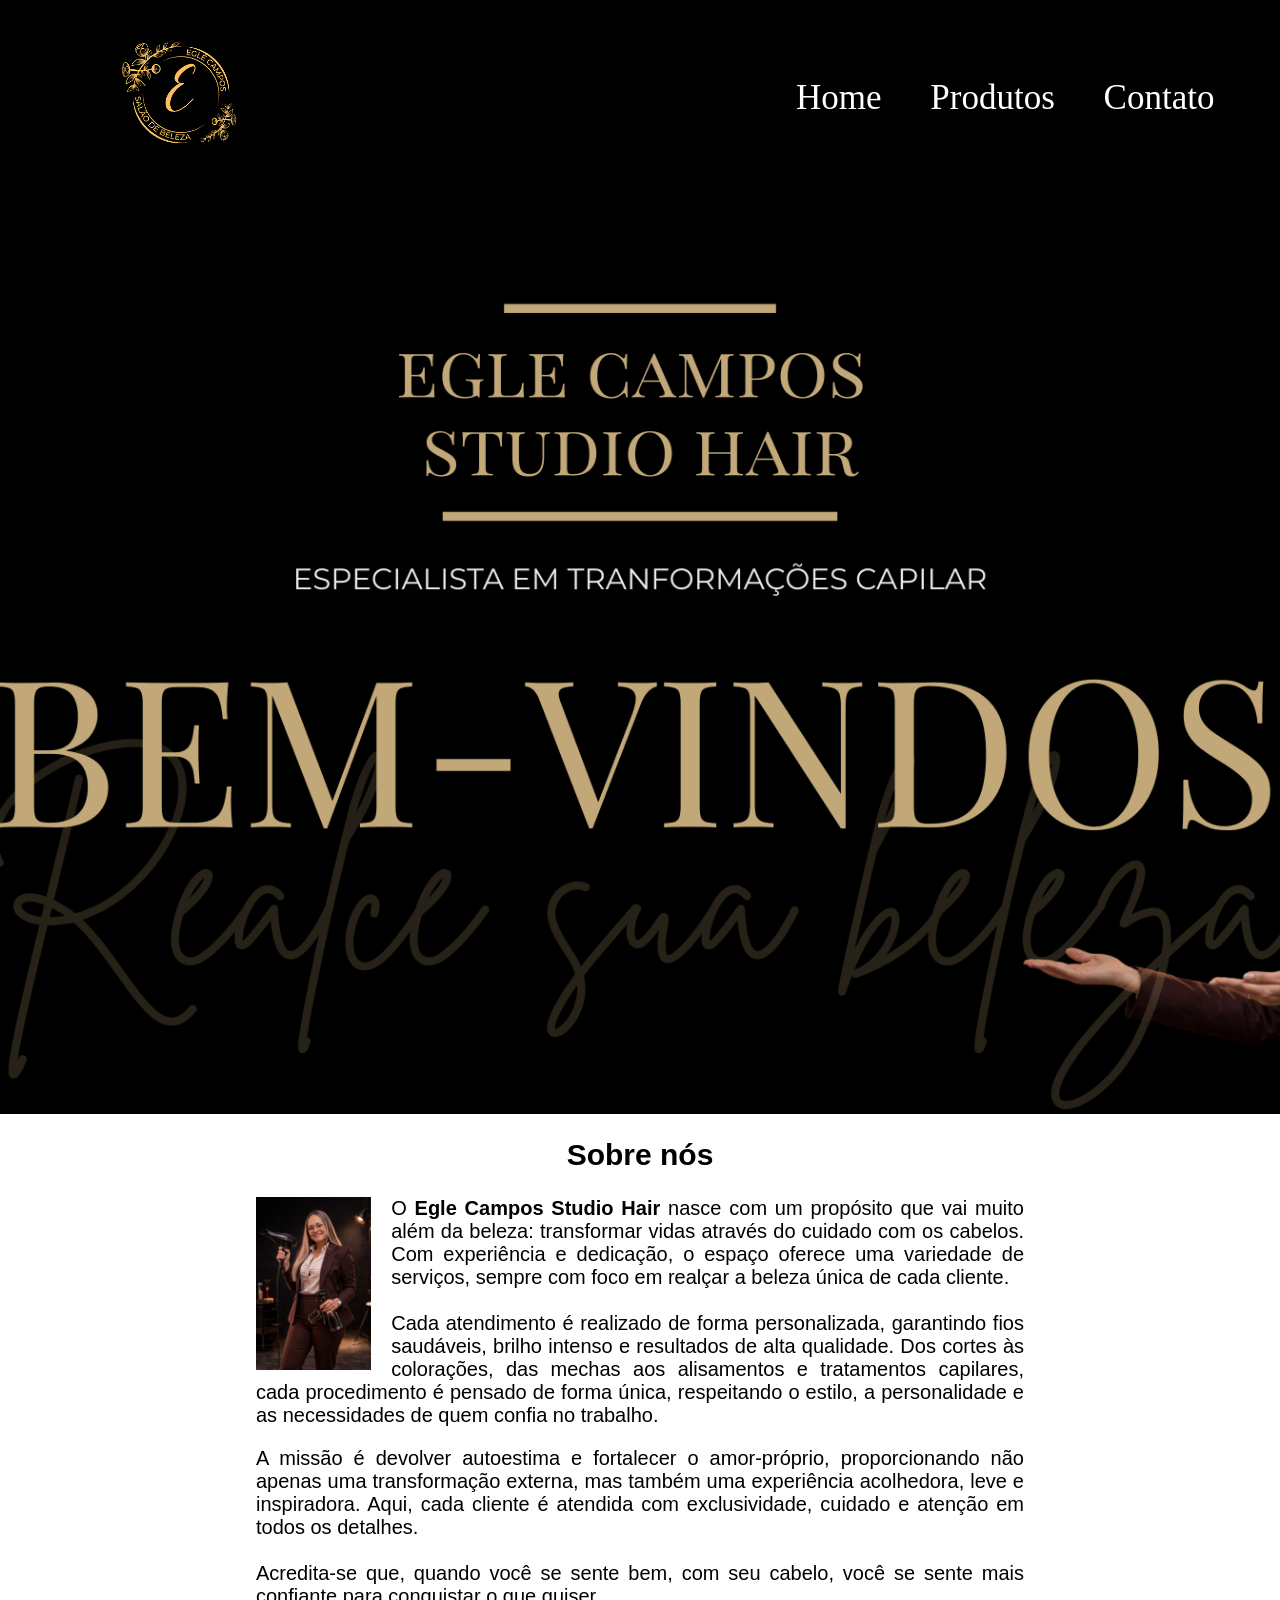
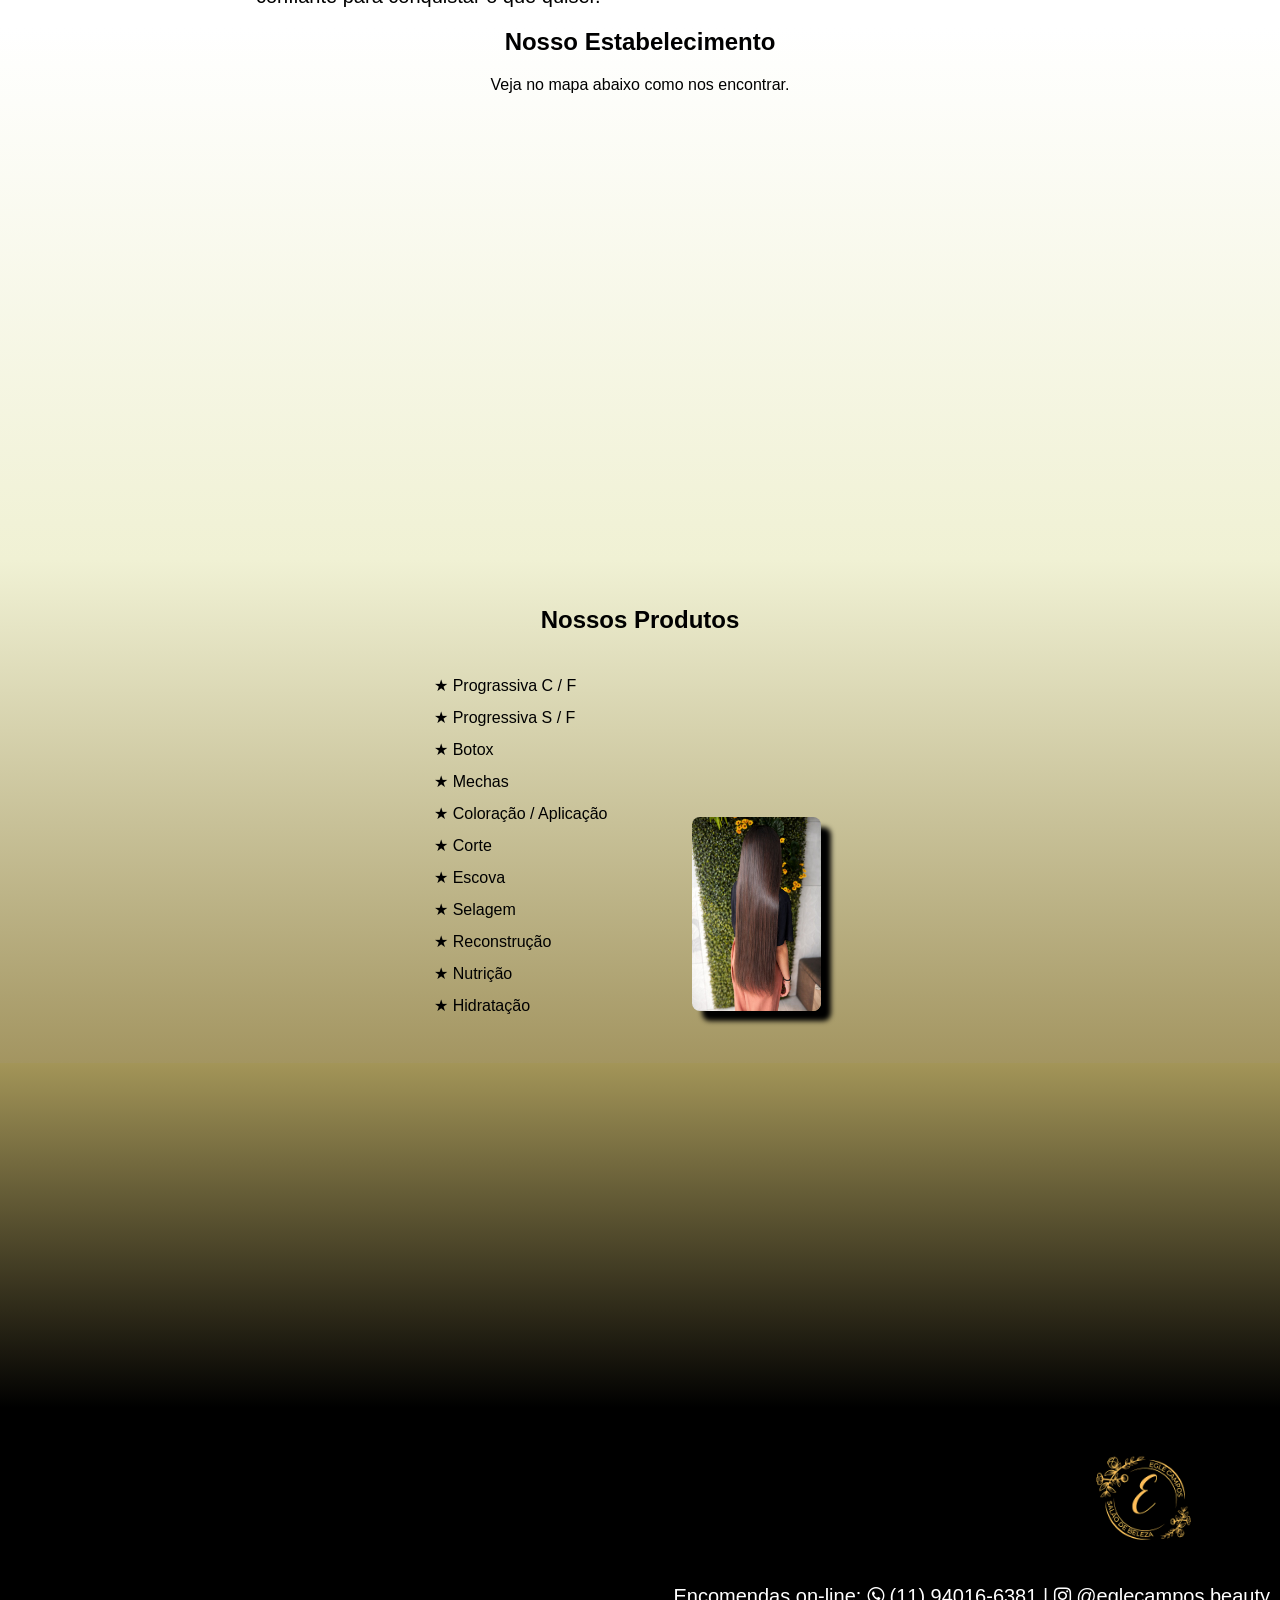
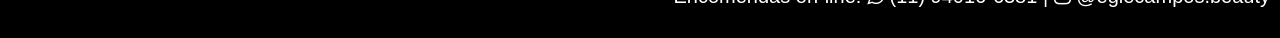
<file: index.html>
<html>
    <head>
        <link href="style.css" rel="stylesheet"/>
        <link href="img/favicon.ico" rel="icon" type="image/x-con">
        <link rel="stylesheet" href="https://maxcdn.bootstrapcdn.com/font-awesome/4.5.0/css/font-awesome.min.css">
        <title>Egle Campos Studio Hair</title>
    </head>
    <body>
        <header>
            <div class="divHeader">
                <img src="img/Logotipo Circular Floral Monograma Elegante Rosa Gold (2).png" class="logo"/>
                <!--Barra de navegação-->
                <nav>
                    <!--Lista de itens do menu-->
                    <ul>
                        <li>Home</li>
                        <li>Produtos</li>
                        <li>Contato</li>
                    </ul>
                </nav>
            </div>
        </header>
        <!--Banner-->
        <img src="img/Banner Bem-Vindos Masterclass Design de Sobrancelhas Elegante Dourado Preto.png" class="banner"/>
        <main>
            <!--SOBRE NÓS-->
            <section class="sobre_nos">
                <h2 class="titulos titulo_sobre_nos">Sobre nós</h2>
                <img src="img/minhamae.jpeg" class="img_sobre_nos"/>
                <p>
                    O <strong>Egle Campos Studio Hair</strong> nasce com um propósito que vai muito além da beleza: transformar vidas através do cuidado com os cabelos. Com experiência e dedicação, o espaço oferece uma variedade de serviços, sempre com foco em realçar a beleza única de cada cliente.
                    <br><br>Cada atendimento é realizado de forma personalizada, garantindo fios saudáveis, brilho intenso e resultados de alta qualidade. Dos cortes às colorações, das mechas aos alisamentos e tratamentos capilares, cada procedimento é pensado de forma única, respeitando o estilo, a personalidade e as necessidades de quem confia no trabalho.
                </p>
                <p>    
                    A missão é devolver autoestima e fortalecer o amor-próprio, proporcionando não apenas uma transformação externa, mas também uma experiência acolhedora, leve e inspiradora. Aqui, cada cliente é atendida com exclusividade, cuidado e atenção em todos os detalhes.

                    <br><br>Acredita-se que, quando você se sente bem, com seu cabelo, você se sente mais confiante para conquistar o que quiser.
                </p>
            </section>
            <!--NOSSO ESTABELECIMENTO-->
            <section class="mapa">
                <h2 class="titulos">Nosso Estabelecimento</h2>
                <p>Veja no mapa abaixo como nos encontrar.</p>
                <iframe src="https://www.google.com/maps/embed?pb=!1m18!1m12!1m3!1d3072.598457027152!2d-46.45583195976112!3d-23.677533355296223!2m3!1f0!2f0!3f0!3m2!1i1024!2i768!4f13.1!3m3!1m2!1s0x94ce6be1c8a27e29%3A0x91ece124760b9c6f!2sR.%20Eliza%20Cogheto%2C%20107%20-%20Jardim%20Pilar%2C%20Mau%C3%A1%20-%20SP%2C%2009360-060!5e0!3m2!1spt-BR!2sbr!4v1774304007331!5m2!1spt-BR!2sbr" width="600" height="450" style="border:0;" allowfullscreen="" loading="lazy" referrerpolicy="no-referrer-when-downgrade"></iframe>
            </section>
            <!--NOSSOS PRODUTOS-->
            <section class="nossosprodutos">
                <h2 class="titulos">Nossos Produtos</h2>
                <div class="div_nossosprodutos">
                    <ul class="lista_nossosprodutos">
                        <li>Prograssiva C / F</li>
                        <li>Progressiva S / F</li>
                        <li>Botox</li>
                        <li>Mechas</li>
                        <li>Coloração / Aplicação</li>
                        <li>Corte</li>
                        <li>Escova</li>
                        <li>Selagem</li>
                        <li>Reconstrução</li>
                        <li>Nutrição</li>
                        <li>Hidratação</li>
                    </ul><img src="img/cabeloo.jpeg" class="img_nossosprodutos"/>
                </div>
            </section>
            <!--VÍDEO-->
            <section class="video">
                <iframe width="560" height="315" src="https://youtube.com/shorts/pKLcdhiZWoU?si=fryaaj5xZttgWRfw" title="YouTube video player" frameborder="0" allow="accelerometer; autoplay; clipboard-write; encrypted-media; gyroscope; picture-in-picture; web-share" referrerpolicy="strict-origin-when-cross-origin" allowfullscreen></iframe>
            </section>
        </main>
        <footer>
            <img src="img/Logotipo Circular Floral Monograma Elegante Rosa Gold (2).png" title="Sil Fazendo Arte" class="logo_footer"/>
            <p>
                Encomendas on-line: 
                <a href="https://wa.me/5511940166381?text=Whatsapp%20" target="_blank"><i class="fa fa-whatsapp"></i> (11) 94016-6381</a> | 
                <a href="https://www.instagram.com/eglecampos.beauty?igsh=MTFjNjE0Zm9iMW9odQ==" target="_blank"><i class="fa fa-instagram"></i> @eglecampos.beauty</a>
            </p>
        </footer>
    </body>
</html>
</file>
<file: style.css>
/*Estilização padrão da página*/
body{
    margin: 0;
    font-family: 'Lucida Sans', 'Lucida Sans Regular', 'Lucida Grande', 'Lucida Sans Unicode', Geneva, Verdana, sans-serif;
}

/*Estilização do HEADER da página*/
header{
    background-color: rgb(0, 0, 0);
    padding: 20px 0 40px 0;
}
.logo{
    width: 12%;
    /*margin-left: 10%;*/
    padding-left: 8%;
}
nav{
    color: white;
    position: absolute;
    top: 15%;
    right: 2%;
    font-size: 35;  
    font-family: cursive;
}
nav li{
   display: inline;
   margin-right: 40px; 
}
.divHeader{
    position: relative;
}

/*Estilização do Banner*/
.banner{
    width: 100%;
    height: 100%;
    object-fit: cover;
    object-position: center;
}

/*Estilização dos títulos*/
.titulos{
    text-align: center;
}

/*Estilização da sessão SOBRE NÓS*/
.sobre_nos{
    width: 60%;
    margin-left: 20%;
    text-align: justify;
    font-size: 20;
}
.img_sobre_nos{
    width: 15%;
    float: left;
    margin-right: 20px;
}
.titulo_sobre_nos{
    clear: left;
}

/*Estilização da sessão NOSSO ESTABELECIMENTO*/
.mapa{
    text-align: center;
    background: linear-gradient(#FFFFFF, #f0f1d4);
}

/*Estilização da sessão NOSSOS PRODUTOS*/
.nossosprodutos{
    padding: 2%;
    background: linear-gradient(#f0f1d4, rgb(163, 149, 97));
}
.div_nossosprodutos{
    width: 70%;
    margin-left: 30%;
}
.lista_nossosprodutos{
    width: 30%;
    display: inline-block;
    vertical-align: "top";
    list-style: none;
}
.lista_nossosprodutos li{
    line-height: 2;
}
.lista_nossosprodutos li:before{
    content: "★ ";
}
.img_nossosprodutos{
    width: 15%;
    border-radius: 8px;
    box-shadow: 10px 10px 5px 0px #000000;
    opacity: 1;
    transition: 400ms;
}
.img_nossosprodutos:hover{
    opacity: 0.5;
    cursor: pointer;
}
/*VIDEO*/
.video{
    text-align: center;
    background: linear-gradient(rgb(163, 149, 88), rgb(0, 0, 0));
    padding-bottom: 30px;
}
/*FOOTER*/
footer{
    padding: 30px 10px 10px 0;
    background-size: cover;
    background-position: center;
    background-color: black;
    background-blend-mode: darken;
}

footer p{
    color: white;
    text-align: right;
    font-size: 20px;
}

footer a{
    color: white;
    text-decoration: none;
}

.logo_footer{
    width: 10%;
    padding-left: 85%;
}
</file>
